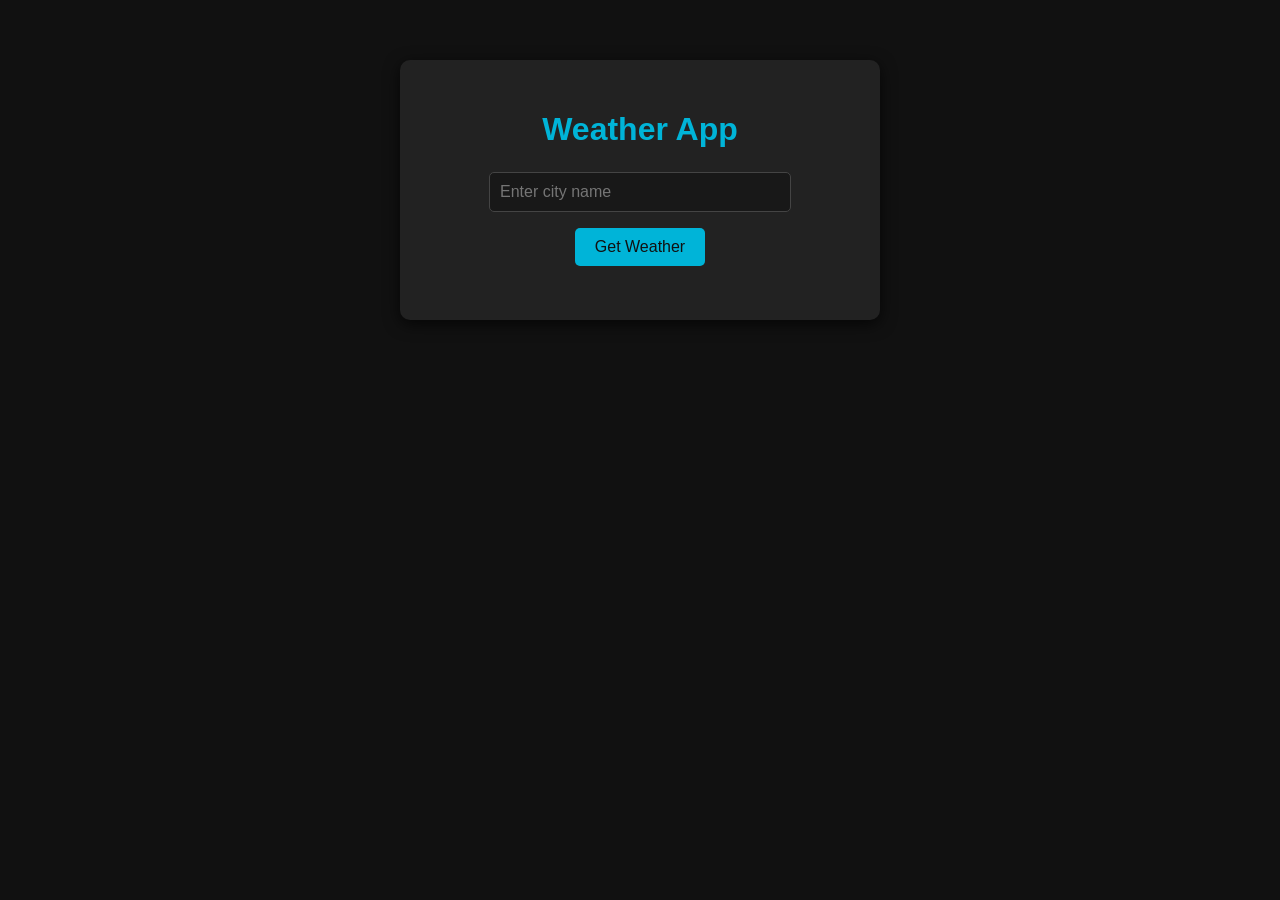
<file: Weather_web/index.html>
<!DOCTYPE html>
<html lang="en">
<head>
    <meta charset="UTF-8">
    <meta name="viewport" content="width=device-width, initial-scale=1.0">
    <title>Weather App</title>
    <link rel="stylesheet" href="style.css">
</head>
<body>
    <div class="container">
        <h1>Weather App</h1>
        <form id="weatherForm">
            <input type="text" id="city" name="city" placeholder="Enter city name" required>
            <button type="submit">Get Weather</button>
        </form>
        <div id="loading" style="display:none;">
            <div class="spinner"></div>
            Loading...
        </div>
        <div id="weatherResult"></div>
    </div>
    <script>
        const form = document.getElementById('weatherForm');
        const resultDiv = document.getElementById('weatherResult');
        const loadingDiv = document.getElementById('loading');
        const cityInput = document.getElementById('city');
        form.addEventListener('submit', async function(e) {
            e.preventDefault();
            const city = cityInput.value.trim();
            if (!city) {
                resultDiv.innerHTML = `<p style='color:red;'>Please enter a city name.</p>`;
                resultDiv.classList.remove('visible');
                return;
            }
            resultDiv.innerHTML = '';
            resultDiv.classList.remove('visible');
            loadingDiv.style.display = 'flex';
            try {
                const res = await fetch(`/weather?city=${encodeURIComponent(city)}`);
                const data = await res.json();
                loadingDiv.style.display = 'none';
                if (res.ok) {
                    resultDiv.innerHTML = `
                        <h2>Weather in ${city}</h2>
                        <p><strong>Temperature:</strong> ${data.temp} °C</p>
                        <p><strong>Humidity:</strong> ${data.humidity} %</p>
                        <p><strong>Pressure:</strong> ${data.pressure} hPa</p>
                        <p><strong>Wind Speed:</strong> ${data.wind_speed} m/s</p>
                        <p><strong>Description:</strong> ${data.description}</p>
                        <img src="https://openweathermap.org/img/wn/${data.icon}@2x.png" alt="Weather icon">
                    `;
                    setTimeout(() => resultDiv.classList.add('visible'), 10);
                } else {
                    resultDiv.innerHTML = `<p style='color:red;'>${data.error}</p>`;
                    resultDiv.classList.add('visible');
                }
            } catch (err) {
                loadingDiv.style.display = 'none';
                resultDiv.innerHTML = `<p style='color:red;'>Error fetching weather data.</p>`;
                resultDiv.classList.add('visible');
            }
        });
        // Add event to trigger form submit on Enter key in input
        cityInput.addEventListener('keydown', function(e) {
            if (e.key === 'Enter') {
                e.preventDefault();
                form.dispatchEvent(new Event('submit', {cancelable: true, bubbles: true}));
            }
        });
    </script>
</body>
</html>
</file>
<file: Weather_web/style.css>
body {
    background: #111;
    font-family: Arial, sans-serif;
    margin: 0;
    padding: 0;
    color: #f1f1f1;
}
.container {
    max-width: 400px;
    margin: 60px auto;
    background: #222;
    border-radius: 10px;
    box-shadow: 0 4px 16px rgba(0,0,0,0.7);
    padding: 30px 40px;
    text-align: center;
}
h1 {
    color: #00b4d8;
    margin-bottom: 24px;
}
input[type="text"] {
    width: 70%;
    padding: 10px;
    border: 1px solid #444;
    border-radius: 5px;
    margin-bottom: 16px;
    font-size: 16px;
    background: #181818;
    color: #f1f1f1;
}
input[type="text"]:focus {
    border-color: #00b4d8;
    box-shadow: 0 0 5px #00b4d8;
    outline: none;
    transition: box-shadow 0.2s, border-color 0.2s;
}
button {
    padding: 10px 20px;
    background: #00b4d8;
    color: #111;
    border: none;
    border-radius: 5px;
    font-size: 16px;
    cursor: pointer;
    transition: background 0.2s, transform 0.2s;
}
button:hover {
    background: #0077b6;
    color: #fff;
    transform: scale(1.05);
}
#weatherResult {
    margin-top: 24px;
    font-size: 18px;
    opacity: 0;
    transition: opacity 0.7s;
    color: #f1f1f1;
}
#weatherResult.visible {
    opacity: 1;
}
#loading {
    margin-top: 20px;
    color: #00b4d8;
    font-weight: bold;
    display: flex;
    flex-direction: column;
    align-items: center;
}
.spinner {
    border: 4px solid #222;
    border-top: 4px solid #00b4d8;
    border-radius: 50%;
    width: 32px;
    height: 32px;
    animation: spin 1s linear infinite;
    margin-bottom: 8px;
}
@keyframes spin {
    0% { transform: rotate(0deg); }
    100% { transform: rotate(360deg); }
}
#weatherResult img {
    animation: bounceIn 0.7s;
}
@keyframes bounceIn {
    0% { transform: scale(0.5); opacity: 0; }
    60% { transform: scale(1.1); opacity: 1; }
    100% { transform: scale(1); }
}
img {
    margin-top: 10px;
}
@media (max-width: 500px) {
    .container {
        max-width: 95vw;
        padding: 15px 5vw;
    }
    input[type="text"] {
        width: 90%;
    }
}
</file>
